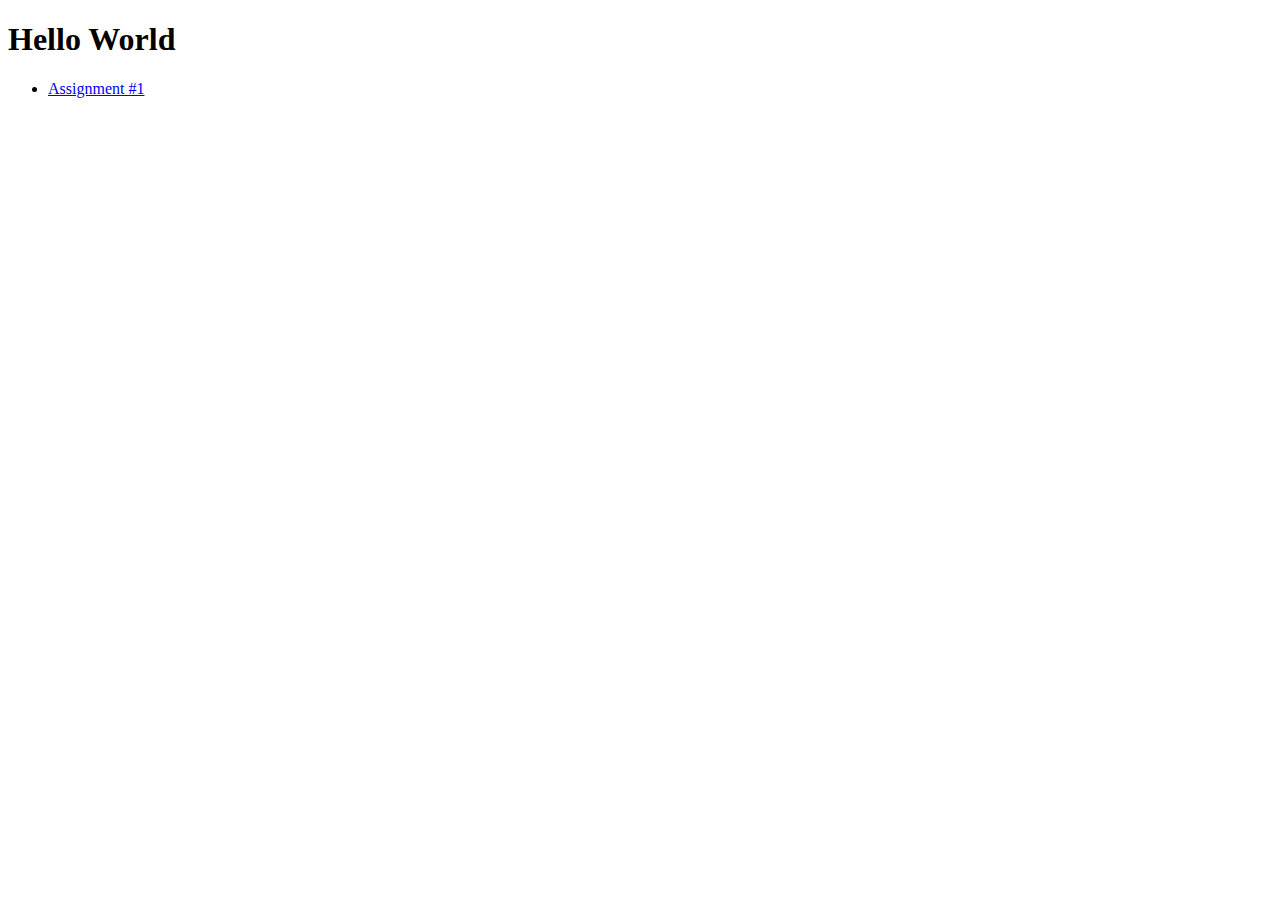
<file: index.html>
<!DOCTYPE html>
<html lang="en">
<head>
  <meta charset="UTF-8">
  <meta name="viewport" content="width=device-width, initial-scale=1.0">
  <meta http-equiv="X-UA-Compatible" content="ie=edge">
  <title>Homework Assignments</title>
</head>
<body>
  <h1>Hello World</h1>
  <ul>
    <li>
      <a href="homework1/index.html">Assignment #1</a>
    </li>
  </ul>
</body>
</html>
</file>
